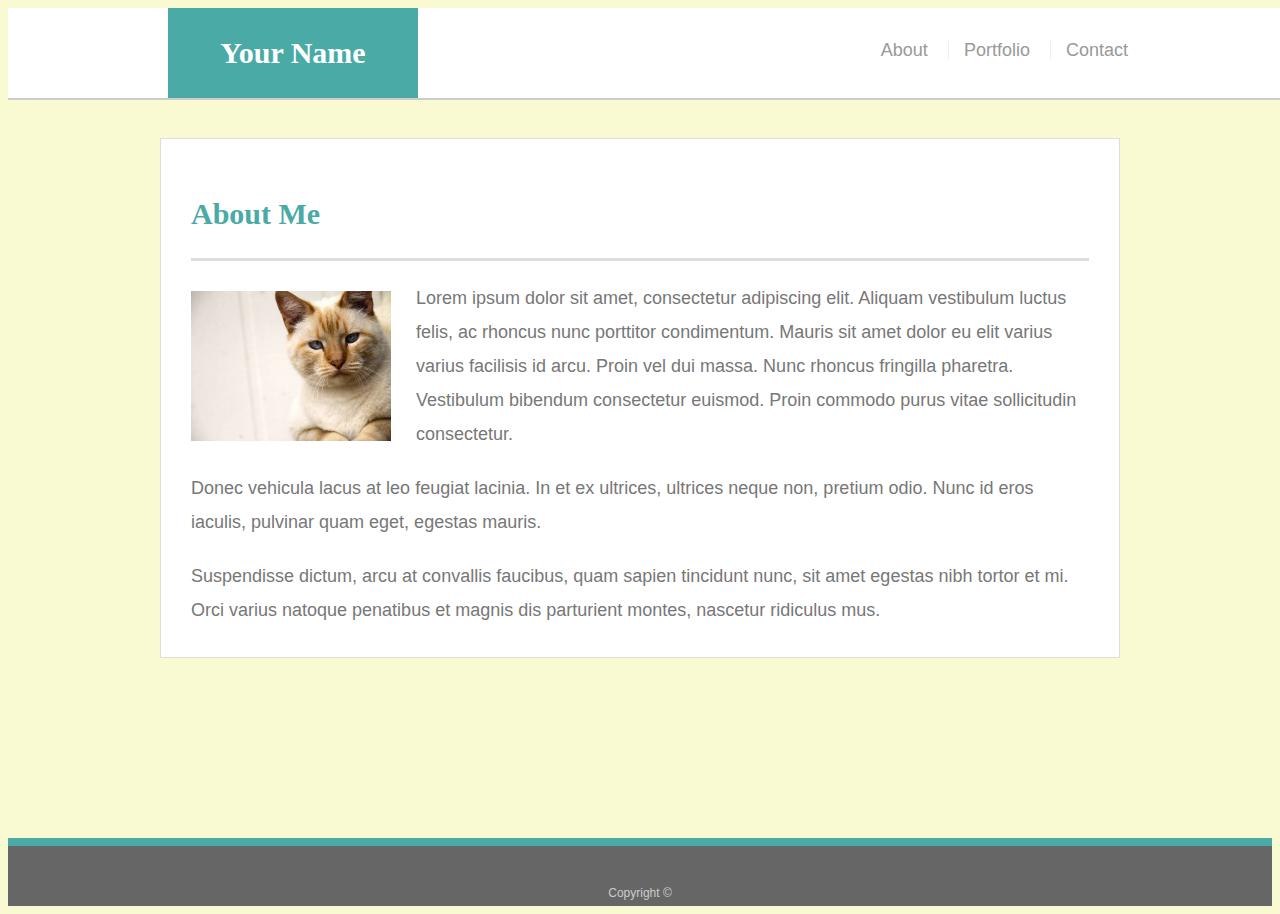
<file: index.html>
<!DOCTYPE html>
<html lang="en-us">

<head>
  <meta charset="UTF-8">
  <title>About | Your Name</title>
  <link rel="stylesheet" type="text/css" href="assets/css/style.css">
  <meta name="viewport" content="width=device-width, initial-scale=1">
</head>

<body>

  <header id="masthead">
    <div class="container">
      <a href="index.html" id="logo">Your Name</a>
      <nav>
        <a href="index.html">About</a>
        <a href="portfolio.html">Portfolio</a>
        <a href="contact.html">Contact</a>
      </nav>
    </div>
  </header>

  <div id="main-container" class="container">
    <section class="main-section">
      <h1>About Me</h1>

      <img src="assets/images/cat.jpg" class="auth-image" alt="Your Name">

      <p>Lorem ipsum dolor sit amet, consectetur adipiscing elit. Aliquam vestibulum luctus felis, ac rhoncus nunc porttitor condimentum. Mauris sit amet dolor eu elit varius varius facilisis id arcu. Proin vel dui massa. Nunc rhoncus fringilla pharetra. Vestibulum bibendum consectetur euismod. Proin commodo purus vitae sollicitudin consectetur.</p>

      <p>Donec vehicula lacus at leo feugiat lacinia. In et ex ultrices, ultrices neque non, pretium odio. Nunc id eros iaculis, pulvinar quam eget, egestas mauris.</p>

      <p>Suspendisse dictum, arcu at convallis faucibus, quam sapien tincidunt nunc, sit amet egestas nibh tortor et mi. Orci varius natoque penatibus et magnis dis parturient montes, nascetur ridiculus mus.</p>

    </section>

  </div>

  <footer>
    <div class="container">
      Copyright © 
    </div>
  </footer>



</body>
</file>
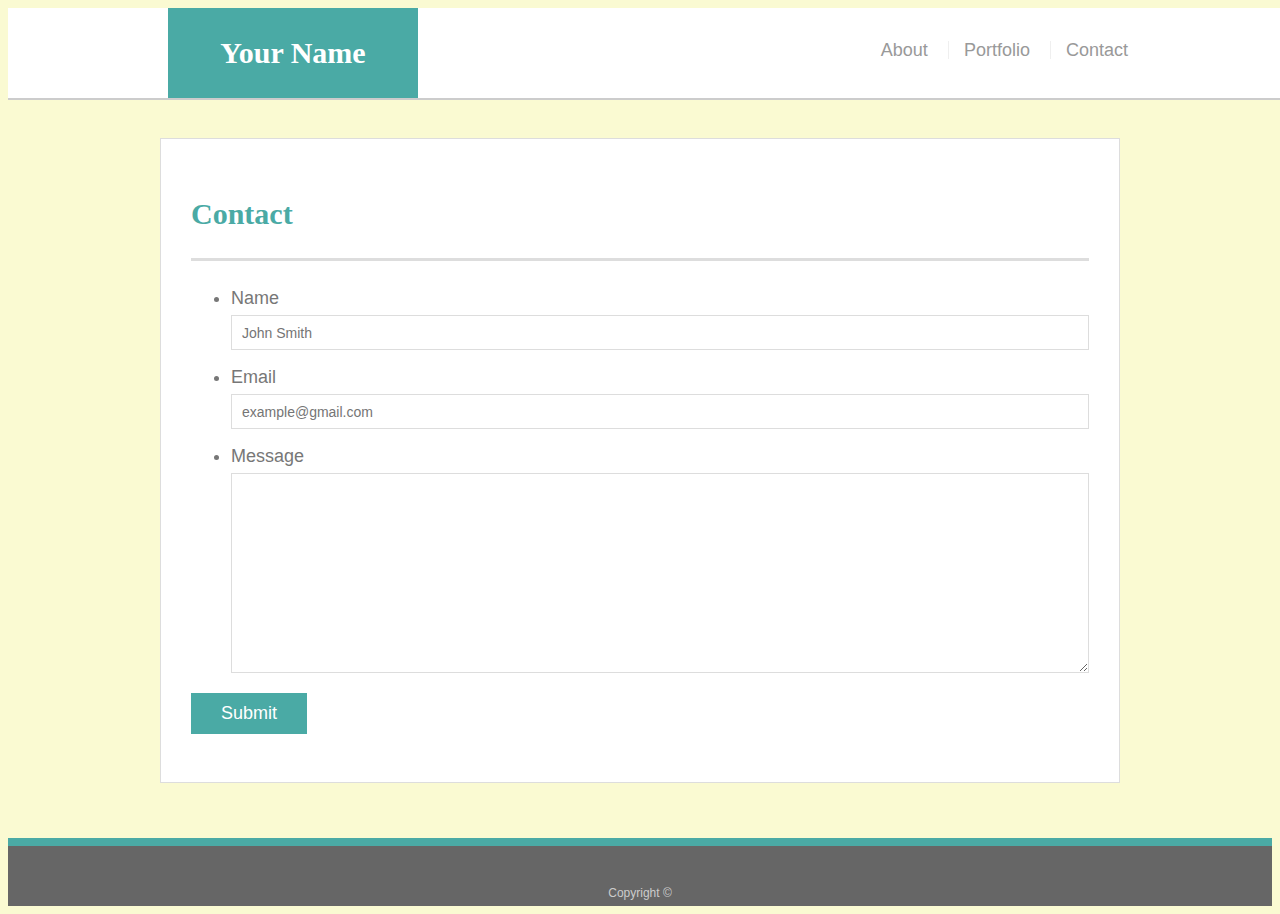
<file: contact.html>
<head>
    <meta charset="UTF-8">
    <title>Contact | Your Name</title>
    <link rel="stylesheet" type="text/css" href="assets/css/style.css">
    <meta name="viewport" content="width=device-width, initial-scale=1">
  </head>

  <body>

    <header id="masthead">
      <div class="container">
        <a href="index.html" id="logo">Your Name</a>
        <nav>
          <a href="index.html">About</a>
          <a href="portfolio.html">Portfolio</a>
          <a href="contact.html">Contact</a>
        </nav>
      </div>
    </header>
  
    <div id="main-container" class="container">
      <section class="main-section">
        <h1>Contact</h1>
  
        <form id="contact-form">
          <ul>
            <li>
              <label for="name">Name</label>
              <input type="text" id="name" name="name" placeholder="John Smith" required="required">
            </li>
            <li>
              <label for="email">Email</label>
              <input type="email" id="email" name="email" placeholder="example@gmail.com" required="required">
            </li>
            <li>
              <label for="message">Message</label>
              <textarea id="message" name="message" required="required"></textarea>
            </li>
          </ul>
          <input type="submit">
        </form>
  
      </section>
  
    </div>
  
    <footer>
      <div class="container">
        Copyright © 
      </div>
    </footer>
  
  
  
  </body>
</file>
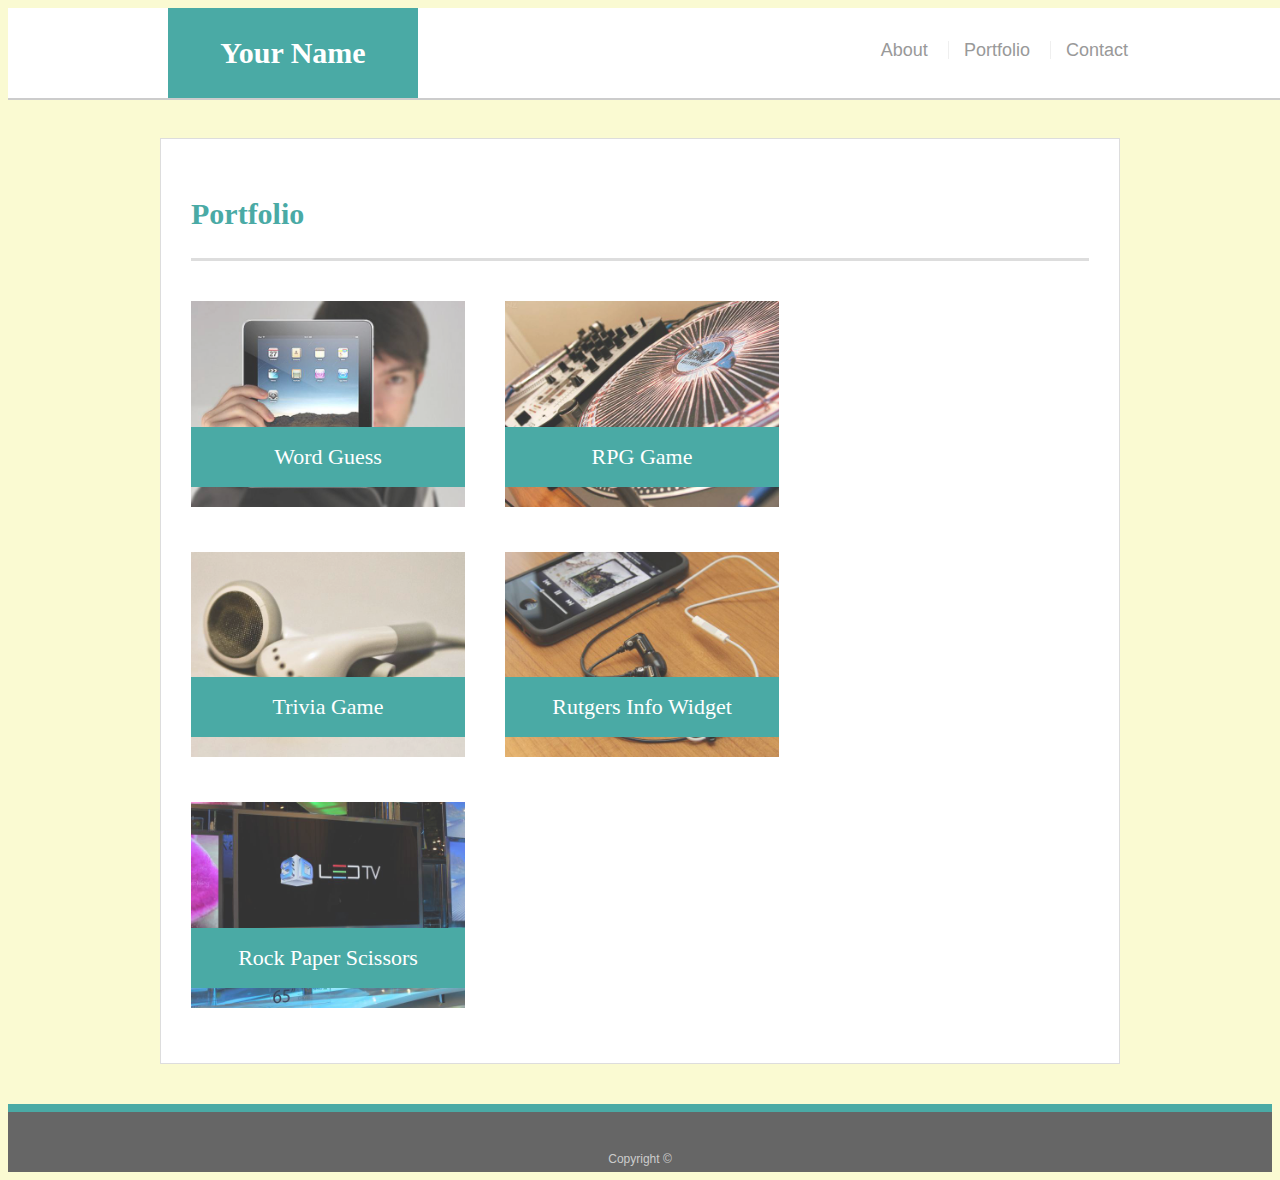
<file: portfolio.html>
<head>
    <meta charset="UTF-8">
    <title>Portfolio | Your Name</title>
    <link rel="stylesheet" type="text/css" href="assets/css/style.css">
  </head>
 
  <body>

    <header id="masthead">
      <div class="container">
        <a href="index.html" id="logo">Your Name</a>
        <nav>
          <a href="index.html">About</a>
          <a href="portfolio.html">Portfolio</a>
          <a href="contact.html">Contact</a>
        </nav>
      </div>
    </header>
  
    <div id="main-container" class="container">
      <section class="main-section">
        <h1>Portfolio</h1>
  
        <div class="work">
          <img src="assets/images/technics-q-c-640-480-1.jpg" alt="Word Guess">
  
          <h3>Word Guess</h3>
        </div>
        <div class="work">
          <img src="assets/images/technics-q-c-640-480-2.jpg" alt="RPG Game">
  
          <h3>RPG Game</h3>
        </div>
        <div class="work">
          <img src="assets/images/technics-q-c-640-480-5.jpg" alt="Trivia Game">
  
          <h3>Trivia Game</h3>
        </div>
        <div class="work">
          <img src="assets/images/technics-q-c-640-480-7.jpg" alt="Rutgers Info Widget">
  
          <h3>Rutgers Info Widget</h3>
        </div>
        <div class="work">
          <img src="assets/images/technics-q-c-640-480-9.jpg" alt="Rock Paper Scissors">
  
          <h3>Rock Paper Scissors</h3>
        </div>
  
      </section>
  
    </div>
  
    <footer>
      <div class="container">
        Copyright ©
      </div>
    </footer>
  
  
  
  </body>
</file>
<file: assets/css/style.css>
body {
  font-family: Arial, "Helvetica Neue", Helvetica, sans-serif;
  font-size: 18px;
  line-height: 34px;
  color: #777777;
  background: lightgoldenrodyellow;
}

* {
  box-sizing: border-box;
}

/* general */

.container {
  width: 100%;
  max-width: 960px;
  margin: 0 auto;
  clear: both;
}

h1,
h2,
h3,
p {
  margin-bottom: 20px;
}

p:last-child {
  margin-bottom: 0;
}

h1,
h2,
h3 {
  font-family: Georgia, Times, "Times New Roman", serif;
  font-weight: 700;
  color: #4aaaa5;
}

h1 {
  padding-bottom: 20px;
  font-size: 30px;
  line-height: 49px;
  border-bottom: 3px solid #dddddd;
}

h2,
h3 {
  font-size: 22px;
}

/* header */

#masthead {
  position: fixed;
  z-index: 99;
  width: 100%;
  margin: 0 0 30px;
  overflow: auto;
  color: #ffffff;
  background: #ffffff;
  border-bottom: 2px solid #cccccc;
}

#logo {
  float: left;
  width: 250px;
  height: 90px;
  font-family: Georgia, Times, "Times New Roman", serif;
  font-size: 30px;
  font-weight: 700;
  line-height: 90px;
  color: #ffffff;
  text-align: center;
  text-decoration: none;
  background: #4aaaa5;
}

nav {
  float: right;
  margin-top: 25px;
}

nav a {
  display: inline-block;
  padding-left: 15px;
  margin-left: 15px;
  line-height: 18px;
  color: #999;
  text-decoration: none;
  border-left: 1px solid #efefef;
}

nav a:first-child {
  border-left: 0 none;
}

/* footer */

footer {
  padding: 30px 0;
  clear: both;
  font-size: 12px;
  color: #ffffff;
  color: #cccccc;
  text-align: center;
  background: #666666;
  border-top: 8px solid #4aaaa5;
  height: 50px;
}

h3, h2 {
  padding-bottom: 20px;
  margin-bottom: 15px;
  line-height: 22px;
  border-bottom: 2px solid #eeeeee;
}

/* main */

#main-container {
  padding-top: 130px;
  min-height: calc(100vh - 70px);
}

.main-section {
  float: left;
  width: 100%;
  max-width: 960px;
  padding: 30px;
  margin: 0 0 40px;
  background: #ffffff;
  border: 1px solid #dddddd;
}

/* portfolio page */

.work {
  position: relative;
  float: left;
  width: 274px;
  margin: 20px 0 25px;
  overflow: auto;
}

.work:nth-child(even) {
  margin-right: 40px;
}

.work img {
  width: 100%;
  border: 0 none;
  opacity: 0.8;
}

.work h3 {
  position: absolute;
  bottom: 20px;
  width: 100%;
  padding: 15px;
  margin-bottom: 0;
  font-weight: 300;
  line-height: 30px;
  color: #ffffff;
  text-align: center;
  background: #4aaaa5;
  border-bottom: 0;
}

.auth-image {
  float: left;
  width: 200px;
  height: auto;
  margin-top: 10px;
  margin-right: 25px;
}

/* contact page */

#contact-form ul {
  margin-bottom: 20px;
}

#contact-form li {
  margin-bottom: 10px;
}

label,
input[type=text],
input[type=email],
textarea {
  display: block;
  width: 100%;
}

input[type=text],
input[type=email],
textarea {
  height: 35px;
  padding: 0 10px;
  font-size: 14px;
  border: 1px solid #dddddd;
}

textarea {
  height: 200px;
}

input[type=submit] {
  padding: 10px 30px;
  font-size: 18px;
  color: #ffffff;
  cursor: pointer;
  background: #4aaaa5;
  border: 0 none;
}

@media screen and (max-width: 980px) {
  body {
    background-color: #333;
  }

  .container {
    /* Box-model */
    width: 100%;
    padding: 20px;
  }
/* 
  #main-content,
  #sidebar {
    width: 100%;
  }

  #sidebar {
    margin-top: 40px;
  } */
}

/* Additional Screen Sizes */

/* Width at 320px and below */
@media screen and (max-width: 768px) {
  body {
    background-color: orange;
  }

  .container {
    /* Box-model */
    width: 100%;
    padding: 20px;
  }
}

/* Width at 168px and below */
@media screen and (max-width: 640px) {
  body {
    background-color: green;
  }

  .container {
    /* Box-model */
    width: 100%;
    padding: 20px;
  }

  /* #main-content,
  #sidebar {
    width: 100%;
  }

  #sidebar {
    margin-top: 40px;
  } */
}
</file>
